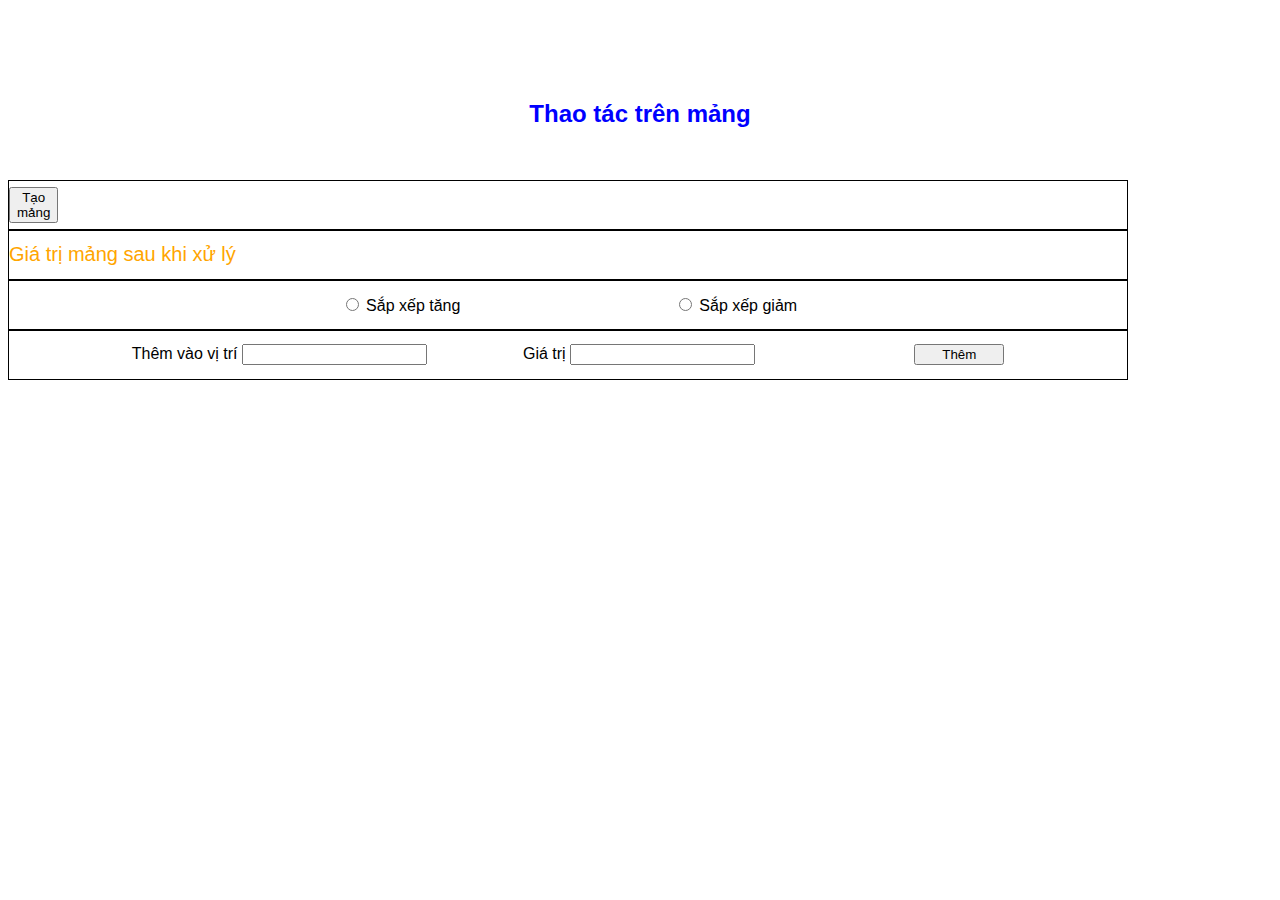
<file: request2/index.html>
<!DOCTYPE html>
<html lang="en">
  <head>
    <meta charset="UTF-8" />
    <meta http-equiv="X-UA-Compatible" content="IE=edge" />
    <meta name="viewport" content="width=device-width, initial-scale=1.0" />
    <title>Document</title>
    <link
      href="https://cdn.jsdelivr.net/npm/bootstrap@5.1.3/dist/css/bootstrap.min.css"
      rel="stylesheet"
      integrity="sha384-1BmE4kWBq78iYhFldvKuhfTAU6auU8tT94WrHftjDbrCEXSU1oBoqyl2QvZ6jIW3"
      crossorigin="anonymous"
    />
    <link rel="stylesheet" href="main.css" />
  </head>
  <body>
    <h2>Thao tác trên mảng</h2>
    <div class="container">
      <div class="row row-1">
        <div class="col col1-1"><button id="createArr">Tạo mảng</button></div>
        <div class="col" id="Arr"></div>
      </div>
      <div class="row row-2">
        <span id="result">Giá trị mảng sau khi xử lý</span>
      </div>
      <div class="row row-3">
        <div class="arrange">
          <input name="sort" value="tang" type="radio" /> Sắp xếp tăng
        </div>
        <div class="arrange">
          <input name="sort" value="giam" type="radio" /> Sắp xếp giảm
        </div>
      </div>
      <div class="row row-4">
        <div>Thêm vào vị trí <input type="text" id="pos" /></div>
        <div>Giá trị <input type="text" id="valueAdd" /></div>
        <button id="addValue">Thêm</button>
      </div>
    </div>

    <script
      src="https://cdn.jsdelivr.net/npm/bootstrap@5.1.3/dist/js/bootstrap.bundle.min.js"
      integrity="sha384-ka7Sk0Gln4gmtz2MlQnikT1wXgYsOg+OMhuP+IlRH9sENBO0LRn5q+8nbTov4+1p"
      crossorigin="anonymous"
    ></script>
    <script src="main.js"></script>
  </body>
</html>
</file>
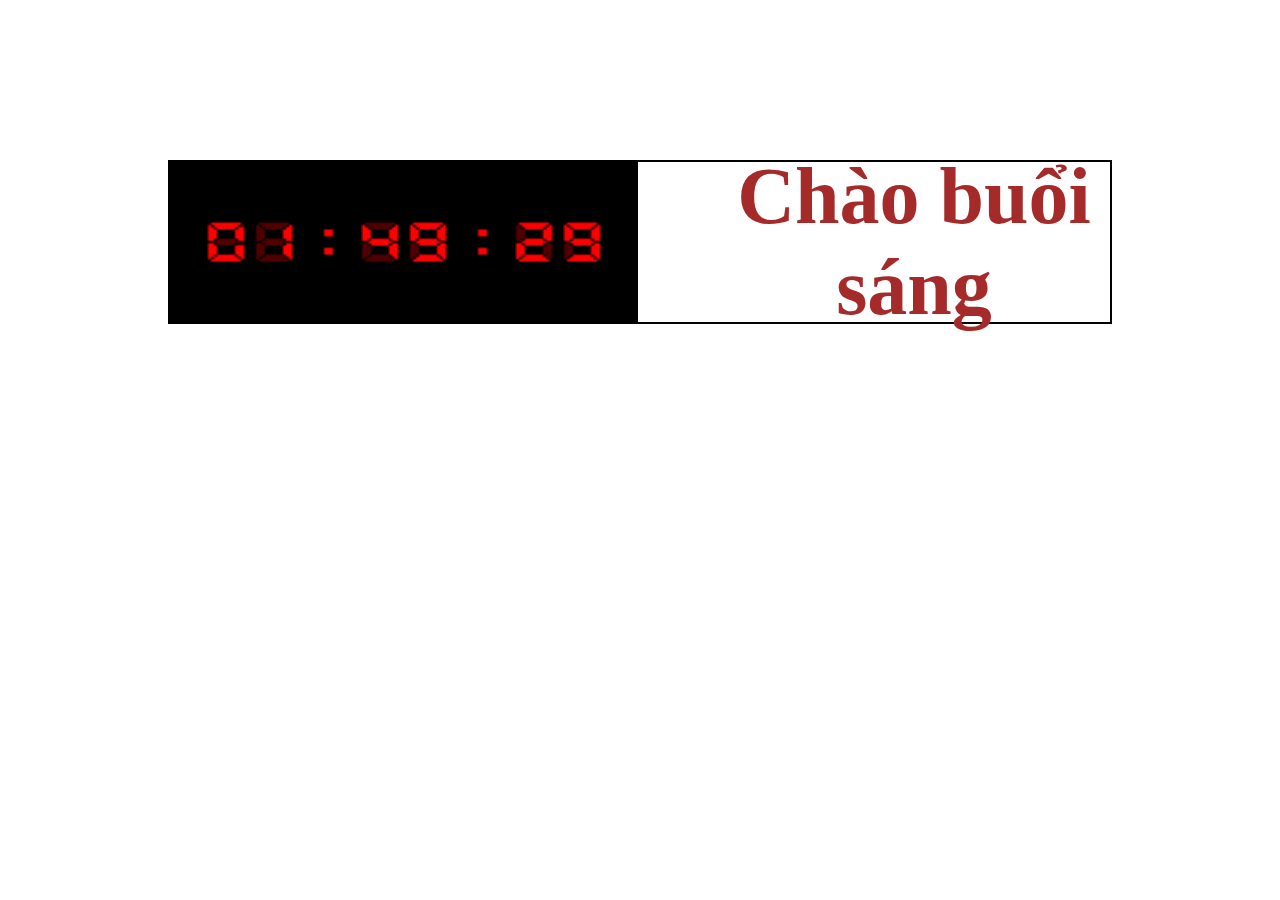
<file: request3/index.html>
<!DOCTYPE html>
<html lang="en">
  <head>
    <meta charset="UTF-8" />
    <meta http-equiv="X-UA-Compatible" content="IE=edge" />
    <meta name="viewport" content="width=device-width, initial-scale=1.0" />
    <title>Document</title>
    <link rel="stylesheet" href="main.css" />
  </head>
  <body>
    <div class="container">
      <div class="time">
        <img id="hours-1" src="icons/00.gif" />
        <img id="hours-2" src="icons/00.gif" />
        <img src="icons/haicham.gif" class="haicham" />
        <img id="minutes-1" src="icons/00.gif" />
        <img id="minutes-2" src="icons/00.gif" />
        <img src="icons/haicham.gif" class="haicham" />
        <img id="second-1" src="icons/00.gif" />
        <img id="second-2" src="icons/00.gif" />
      </div>
      <div class="content">Chào buổi sáng</div>
    </div>
    <script src="main.js"></script>
  </body>
</html>
</file>
<file: request2/main.css>
body {
  font-family: sans-serif;
  font-size: 1rem;
}
.container {
  box-sizing: border-box;
  width: 70rem;
  height: 3rem;
}
h2 {
  text-align: center;
  padding-top: 5rem;
  padding-bottom: 2rem;
  color: blue;
}
.col1-1 {
  border-right: 1px solid;
  width: 10px;
}
#Arr {
  font-size: 20px;
  padding-left: 10px;
}
.row {
  display: flex;
  align-items: center;
  border: 1px solid;
  height: 100%;
}
.row-2 {
  font-size: 20px;
}
.row-2 span {
  color: orange;
}
.row-3 {
  display: flex;
  justify-content: center;
  padding: 0 20%;
}
.row-3 .arrange {
  width: 50%;
  box-sizing: border-box;
  text-align: center;
}
.row-4 {
  display: flex;
  justify-content: center;
  align-items: center;
}
.row-4 div {
  width: 35%;
}
.row-4 button {
  width: 90px;
  text-align: center;
  max-height: 90%;
  margin: 3px 0;
}
</file>
<file: request3/main.css>
body {
  font-size: 5rem;
}
.container {
  margin: 10rem;
  border: 2px solid;
  height: 10rem;
  display: flex;
}
.time {
  height: 100%;
  display: flex;
  background-color: black;
  align-items: center;
  padding: 0 2rem;
}
.time img {
  height: 3rem;
  width: 3rem;
}
.haicham {
  margin: 0 5px;
}
.content {
  display: flex;
  align-items: center;
  text-align: center;
  padding-left: 5rem;
  color: brown;
  font-weight: 700;
}
</file>
